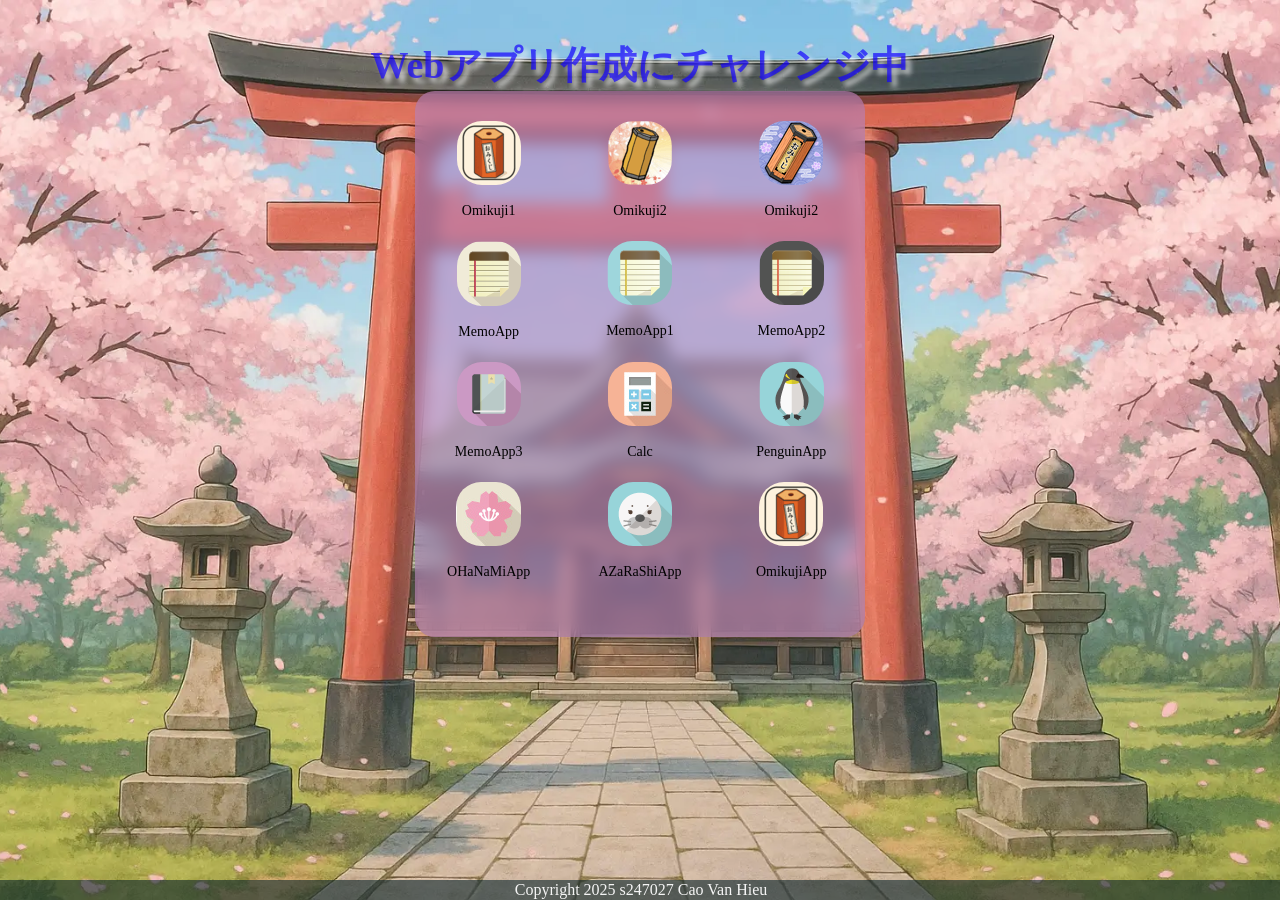
<file: index.html>
<!DOCTYPE html>
<html lang="jp">

<head>
    <meta charset="UTF-8">
    <meta name="viewport" content="width=device-width, initial-scale=1.0">
    <title>WEB アップリ　作成　メニュー </title>
    <link rel="icon" href="favicon.ico">
    <link rel="stylesheet" href="css/menu.css">

</head>

<body>
    <header>
        Webアプリ作成にチャレンジ中
    </header>
    
    <main class="menubox">

        <div class="menutitle">

        </div>
        <div class="menugird">
            <div class="item">
                <a href="./01_omikuji/omikuji.html">
                    <img src="img/omikuhiapp1.png" alt="">
                    <p>Omikuji1</p>
                </a>
            </div>
            <div class="item">
                <a href="./omikuji_10a/omikuji.html">
                    <img src="img/omikujiapp2.png" alt="">
                    <p>Omikuji2</p>
                </a>
            </div>
            <div class="item">
                <a href="./omikuji_10c/index.html">
                    <img src="img/omikujiapp3.png" alt="">
                    <p>Omikuji2</p>
                </a>
            </div>
            <div class="item">
                <a href="./index.html">
                    <img src="img/memo.png" alt="">
                    <p>MemoApp</p>
                </a>
            </div>
            <div class="item">
                <a href="index.html">
                    <img src="img/memo1.png" alt="">
                    <p>MemoApp1</p>
                </a>
            </div>
            <div class="item">
                <a href="index.html">
                    <img src="img/memo2.png" alt="">
                    <p>MemoApp2</p>
                </a>
            </div>
            <div class="item">
                <a href="index.html">
                    <img src="img/memo3.png " alt="">
                    <p>MemoApp3</p>
                </a>
            </div>
            <div class="item">
                <a href="index.html">
                    <img src="img/calc2.jpg " alt="">
                    <p>Calc</p>
                </a>
            </div>
            <div class="item">
                <a href="index.html">
                    <img src="./img/penguin.png" alt="">
                    <p>PenguinApp</p>
                </a>
            </div>
            <div class="item">
                <a href="index.html">
                    <img src="./img/sakura.jpg" alt="">
                    <p>OHaNaMiApp</p>
                </a>
            </div>
            <div class="item">
                <a href="index.html">

                    <img src="./img/azarashi.png " alt="">
                    <p>AZaRaShiApp</p>
                </a>
            </div>
            <div class="item">
                <a href="index.html">
                    <img src="./img/omikuhiapp1.png" alt="">
                    <p>OmikujiApp</p>
                </a>
            </div>

        </div>

    </main>

    <footer>
        <p>Copyright 2025 s247027 Cao Van Hieu</p>
    </footer>
</body>

</html>
</file>
<file: css/menu.css>
@charset "utf-8";

header {
    margin-top: 40px;
    color: rgba(21, 4, 253, 0.7);
    font-size: 38px;
    font-weight: bold;
    text-shadow: 5px 5px 5px rgba(255, 255, 255, 0.65);
    text-align: center;
    cursor: pointer;
    user-select: none;
}



body {
    margin: 0;
    background-size: cover;
    background-position: center;
    background-repeat: no-repeat;
    min-height: 100vh;
    background-image: url(../img/background.webp);
    display: flex;
    flex-direction: column;
    overflow: hidden;
}

/*MENU APP*/

.menubox {

    backdrop-filter: blur(8px);
    position: relative;
    max-width: 430px;
    width: 90%;
    /*IPhone sacle*/
    margin: 0 auto;
    padding: 10px 10px;
    padding-bottom: 23px;
    text-align: center;
    border-radius: 20px;
    background-color: rgba(184, 133, 194, 0.575);
}

.menugird {

    display: grid;
    gap: 0.5rem 1.5rem;
    grid-template-columns: repeat(3, 1fr);
    max-width: 100%;
    height: auto;
    margin: 20px auto;
}

.item {
    min-width: 0;
    max-width: 100%;
    padding: 0;

}

.item img {

    max-width: 100%;
    height: auto;
    border-radius: 25px;
}

.item p {
    font-size: 14px;

}

.item a {
    text-decoration: none;
    color: inherit;
}

footer>p {
    position: fixed;
    /**絶対位置*/
    bottom: 0;
    /*下に固定*/
    width: 100%;
    margin: 0px;
    padding: 1px;
    color: whitesmoke;
    font: 16px Rajdhani;
    text-align: center;
    background: rgba(2, 30, 39, 0.575);

}

@media screen and (max-width: 480px) {
    body {
        background-position: 75% 0%;
        background-size: auto 1000px;
    }

    header {
        margin-top: 20px;
        font-size: 30px;
    }

    .menubox {
        width: 260px;
        height: auto;
    }

    .menugird {
        margin: px;
    }

    /* .item img {
        max-width: 100%;
        height: auto;
    } */
}
</file>
